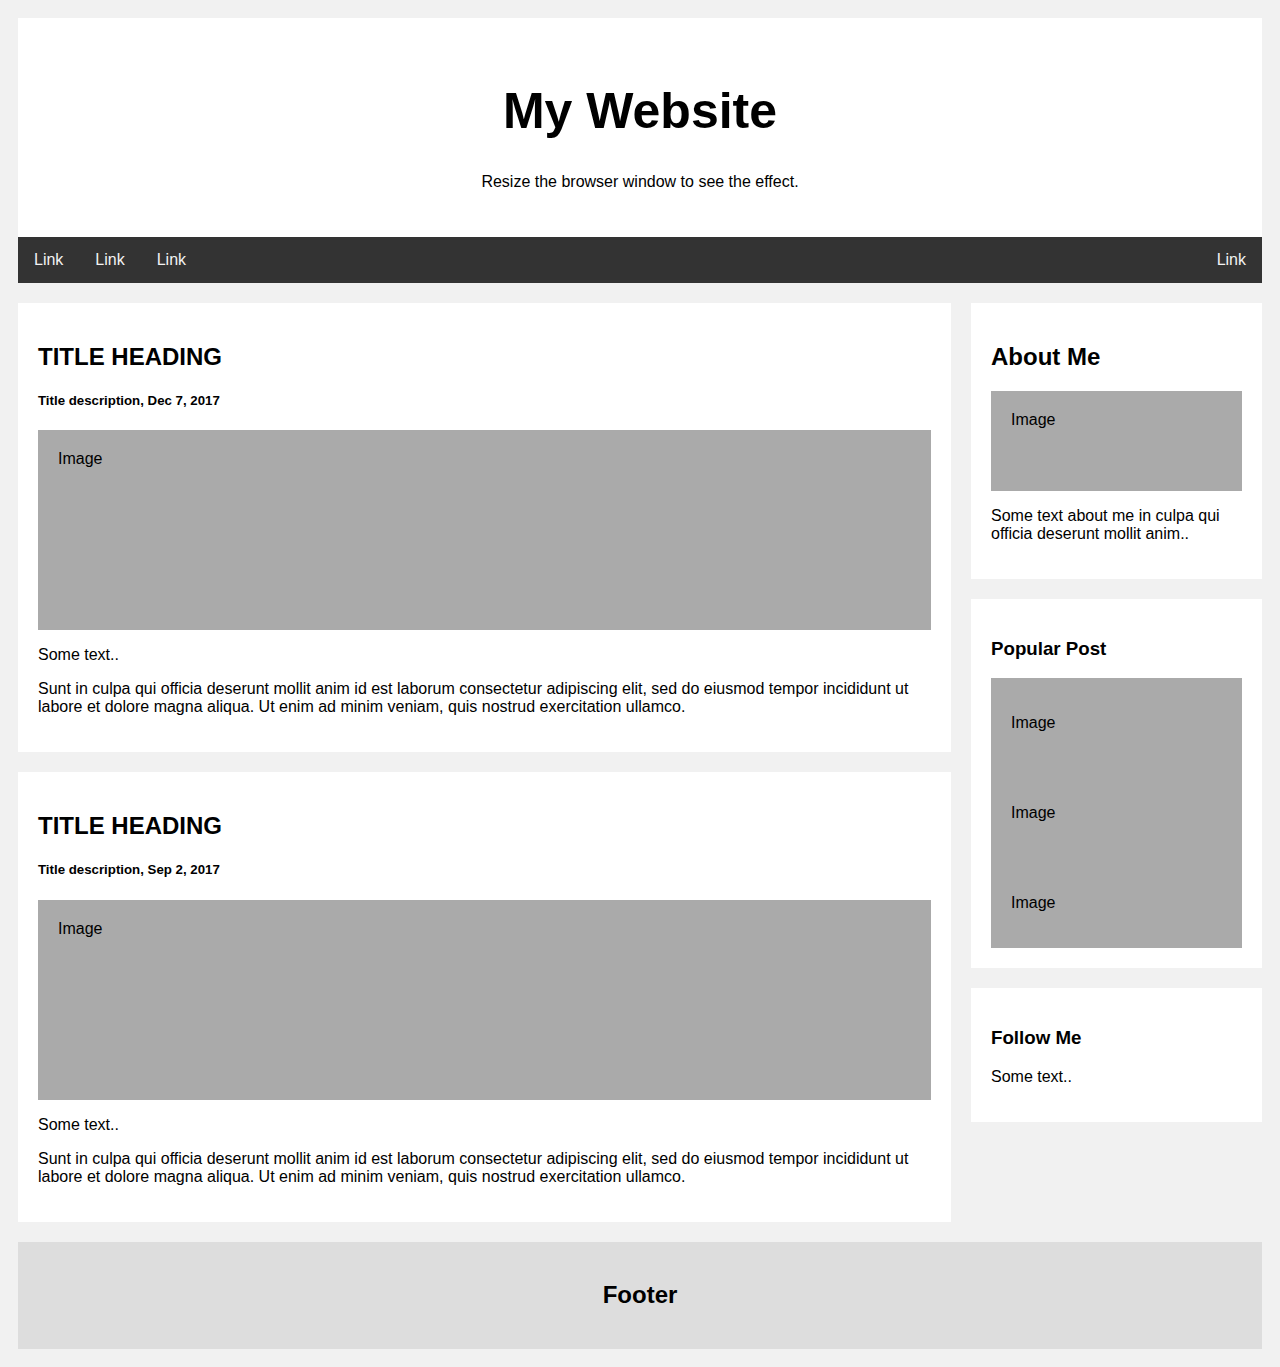
<file: index.html>
<!DOCTYPE html>
<html lang="pt-br">
<head>
    <meta charset="utf-8"> 
    <link rel="stylesheet" href="./css/style.css">
    <title>Página Responsiva</title>
</head>
<body>

<div class="header">
  <h1>My Website</h1>
  <p>Resize the browser window to see the effect.</p>
</div>

<div class="topnav">
  <a href="#">Link</a>
  <a href="#">Link</a>
  <a href="#">Link</a>
  <a href="#" style="float:right">Link</a>
</div>

<div class="row">
  <div class="leftcolumn">
    <div class="card">
      <h2>TITLE HEADING</h2>
      <h5>Title description, Dec 7, 2017</h5>
      <div class="fakeimg" style="height:200px;">Image</div>
      <p>Some text..</p>
      <p>Sunt in culpa qui officia deserunt mollit anim id est laborum consectetur adipiscing elit, sed do eiusmod tempor incididunt ut labore et dolore magna aliqua. Ut enim ad minim veniam, quis nostrud exercitation ullamco.</p>
    </div>
    <div class="card">
      <h2>TITLE HEADING</h2>
      <h5>Title description, Sep 2, 2017</h5>
      <div class="fakeimg" style="height:200px;">Image</div>
      <p>Some text..</p>
      <p>Sunt in culpa qui officia deserunt mollit anim id est laborum consectetur adipiscing elit, sed do eiusmod tempor incididunt ut labore et dolore magna aliqua. Ut enim ad minim veniam, quis nostrud exercitation ullamco.</p>
    </div>
  </div>
  <div class="rightcolumn">
    <div class="card">
      <h2>About Me</h2>
      <div class="fakeimg" style="height:100px;">Image</div>
      <p>Some text about me in culpa qui officia deserunt mollit anim..</p>
    </div>
    <div class="card">
      <h3>Popular Post</h3>
      <div class="fakeimg"><p>Image</p></div>
      <div class="fakeimg"><p>Image</p></div>
      <div class="fakeimg"><p>Image</p></div>
    </div>
    <div class="card">
      <h3>Follow Me</h3>
      <p>Some text..</p>
    </div>
  </div>
</div>

<div class="footer">
  <h2>Footer</h2>
</div>

</body>
</html>
</file>
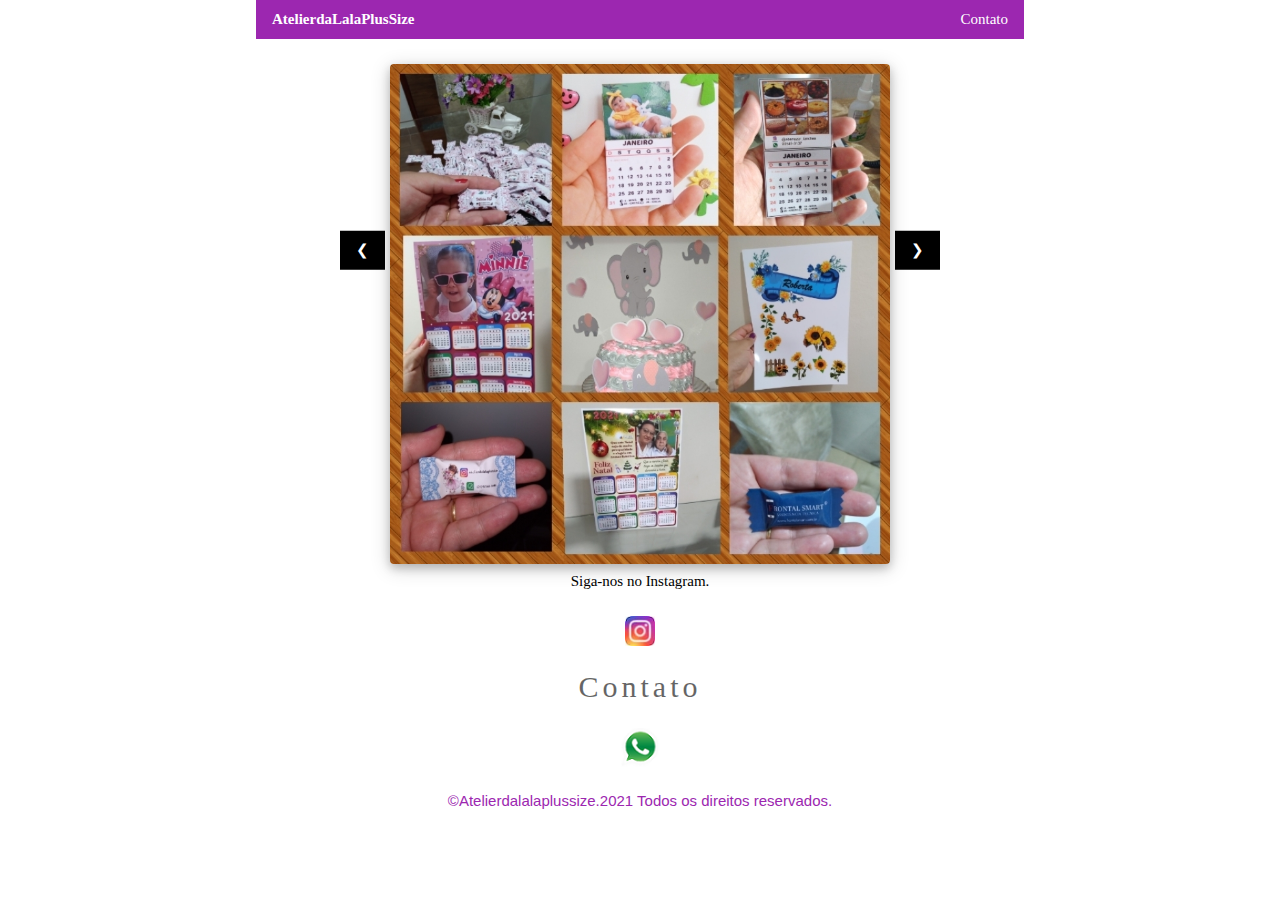
<file: atelier/index.html>
<!DOCTYPE html>
<html lang="pt-br">

<head>
    <meta charset="UTF-8">
    <title>AtelierdaLalaPlusSize</title>
    <meta name="viewport" content="width=device-width,initial-scale=1">
    <link rel="stylesheet" href="https://www.w3schools.com/w3css/4/w3.css">
    <link rel="stylesheet" href="./css/style.css">
    <link rel="icon" href="./images/1.jpeg">
    
</head>

<body id="home">
    <nav class="w3-top ">
      <div class="w3-bar w3-purple w3-cursive" >
            <a class="w3-bar-item w3-button" href="#home" ><strong>AtelierdaLalaPlusSize</strong></a>
            <a class="w3-bar-item w3-button w3-right" href="#contact" >Contato</a>
      </div>
    </nav>

    

   <section class=" w3-content w3-display-container w3-padding-64 slide">
      <div >
          <img class="mySlides w3-card-4 w3-round" src="./images/2.jpeg">
          <img class="mySlides w3-card-4 w3-round" src="./images/1.jpeg">
          <img class="mySlides w3-card-4 w3-round" src="./images/4.jpeg">
          <img class="mySlides w3-card-4 w3-round" src="./images/6.jpeg">
          <img class="mySlides w3-card-4 w3-round" src="./images/8.jpeg">
          <img class="mySlides w3-card-4 w3-round" src="./images/9.jpeg">

          <button class="w3-button w3-black w3-display-left" onclick="plusDivs(-1)">&#10094;</button>
          <button class="w3-button w3-black w3-display-right" onclick="plusDivs(1)">&#10095;</button>
      </div>
    </section>
    
    <section class="w3-center w3-cursive " >
           
        <h2 class="w3-cursive ">Criamos sua arte personalizada!</h2>
        <p>Siga-nos no Instagram. </p>
        <a href="https://www.instagram.com/atelierdalalaplussize/?hl=pt-br" class="w3-button"
                    target="_blank"><img class="insta" src="./images/insta.jpg" alt=""></a>
    </section>
    <aside id="contact" class="w3-center ">
        <h2 class="w3-wide w3-center w3-cursive w3-opacity">Contato</h2>
        <a href="https://api.whatsapp.com/send?phone=+55 21 97566-3446" class="w3-button"
                    target="_blank"><img class="zap" src="./images/zap.png" alt=""></a> 
    </aside>
    <footer class="w3-center w3-text-purple">
        <p>©Atelierdalalaplussize.2021 Todos os direitos reservados.</p>
    </footer>  


    <script>
    var slideIndex = 1;
    showDivs(slideIndex);
    
    function plusDivs(n) {
      showDivs(slideIndex += n);
    }
    
    function showDivs(n) {
      var i;
      var x = document.getElementsByClassName("mySlides");
      if (n > x.length) {slideIndex = 1}
      if (n < 1) {slideIndex = x.length}
      for (i = 0; i < x.length; i++) {
        x[i].style.display = "none";  
      }
      x[slideIndex-1].style.display = "block";  
    }
    </script>

</body>

</html>
</file>
<file: css/style.css>
* {
    box-sizing: border-box;
  }
  
  body {
    font-family: Arial;
    padding: 10px;
    background: #f1f1f1;
  }
  
  /* Header/Blog Title */
  .header {
    padding: 30px;
    text-align: center;
    background: white;
  }
  
  .header h1 {
    font-size: 50px;
  }
  
  /* Style the top navigation bar */
  .topnav {
    overflow: hidden;
    background-color: #333;
  }
  
  /* Style the topnav links */
  .topnav a {
    float: left;
    display: block;
    color: #f2f2f2;
    text-align: center;
    padding: 14px 16px;
    text-decoration: none;
  }
  
  /* Change color on hover */
  .topnav a:hover {
    background-color: #ddd;
    color: black;
  }
  
  /* Create two unequal columns that floats next to each other */
  /* Left column */
  .leftcolumn {   
    float: left;
    width: 75%;
  }
  
  /* Right column */
  .rightcolumn {
    float: left;
    width: 25%;
    background-color: #f1f1f1;
    padding-left: 20px;
  }
  
  /* Fake image */
  .fakeimg {
    background-color: #aaa;
    width: 100%;
    padding: 20px;
  }
  
  /* Add a card effect for articles */
  .card {
    background-color: white;
    padding: 20px;
    margin-top: 20px;
  }
  
  /* Clear floats after the columns */
  .row:after {
    content: "";
    display: table;
    clear: both;
  }
  
  /* Footer */
  .footer {
    padding: 20px;
    text-align: center;
    background: #ddd;
    margin-top: 20px;
  }
  
  /* Responsive layout - when the screen is less than 800px wide, make the two columns stack on top of each other instead of next to each other */
  @media screen and (max-width: 800px) {
    .leftcolumn, .rightcolumn {   
      width: 100%;
      padding: 0;
    }
  }
  
  /* Responsive layout - when the screen is less than 400px wide, make the navigation links stack on top of each other instead of next to each other */
  @media screen and (max-width: 400px) {
    .topnav a {
      float: none;
      width: 100%;
    }
  }
</file>
<file: atelier/css/style.css>
.mySlides {display:none;}
.w3-bar {
    width: 60%;
    margin: auto;
}
.slide { width: 600px; height: 500px;}
img {width: 500px; height: 500px; margin: auto;}
.insta {width: 30px; height: 30px;}
.zap {width: 40px; height: 40px;}
 

 /* @media screen and (max-width: 360px){
    .w3-bar { width: 100%;}
    .slide { width: 340px; height: 440px;}
    img {width: 300px; height: 340px; margin: auto;}
    .insta {width: 30px; height: 30px;}
    .zap {width: 40px; height: 40px;}
}  */
</file>
